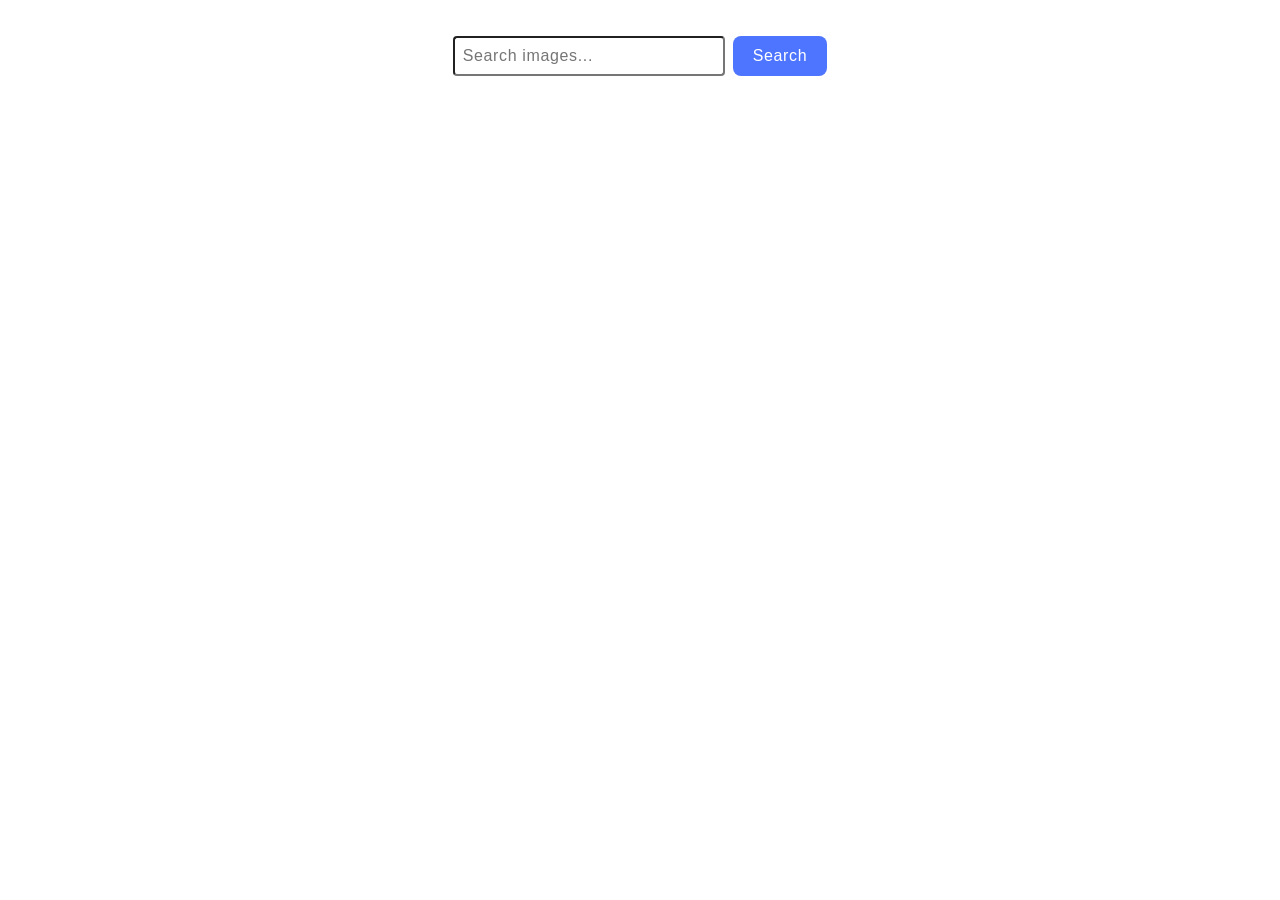
<file: src/index.html>
<!DOCTYPE html>
<html lang="en">

<head>
  <meta charset="UTF-8" />
  <link rel="icon" type="image/svg+xml" href="/favicon.svg" />
  <meta name="viewport" content="width=device-width, initial-scale=1.0" />
  <title>GOIt HW-12</title>
  <link rel="stylesheet" href="./css/styles.css" />
</head>

<body>

  <main>
    <form class="form">
      <label>
        <input type="text" name="search-text" placeholder="Search images..." required>
      </label>
      <button type="submit">Search</button>
    </form>
    <span class="loader">Loading images, please wait...</span>
    <ul class="gallery"></ul>
    <button type="button" class="load-more-btn is-hidden">Load more</button>


  </main>



  <script type="module" src="./main.js"></script>
</body>

</html>
</file>
<file: src/css/styles.css>
/**
  |============================
  | include css partials with
  | default @import url()
  |============================
*/
/* Common styles */
@import url('./reset.css');
@import url('./base.css');
@import url('./loader.css');
</file>
